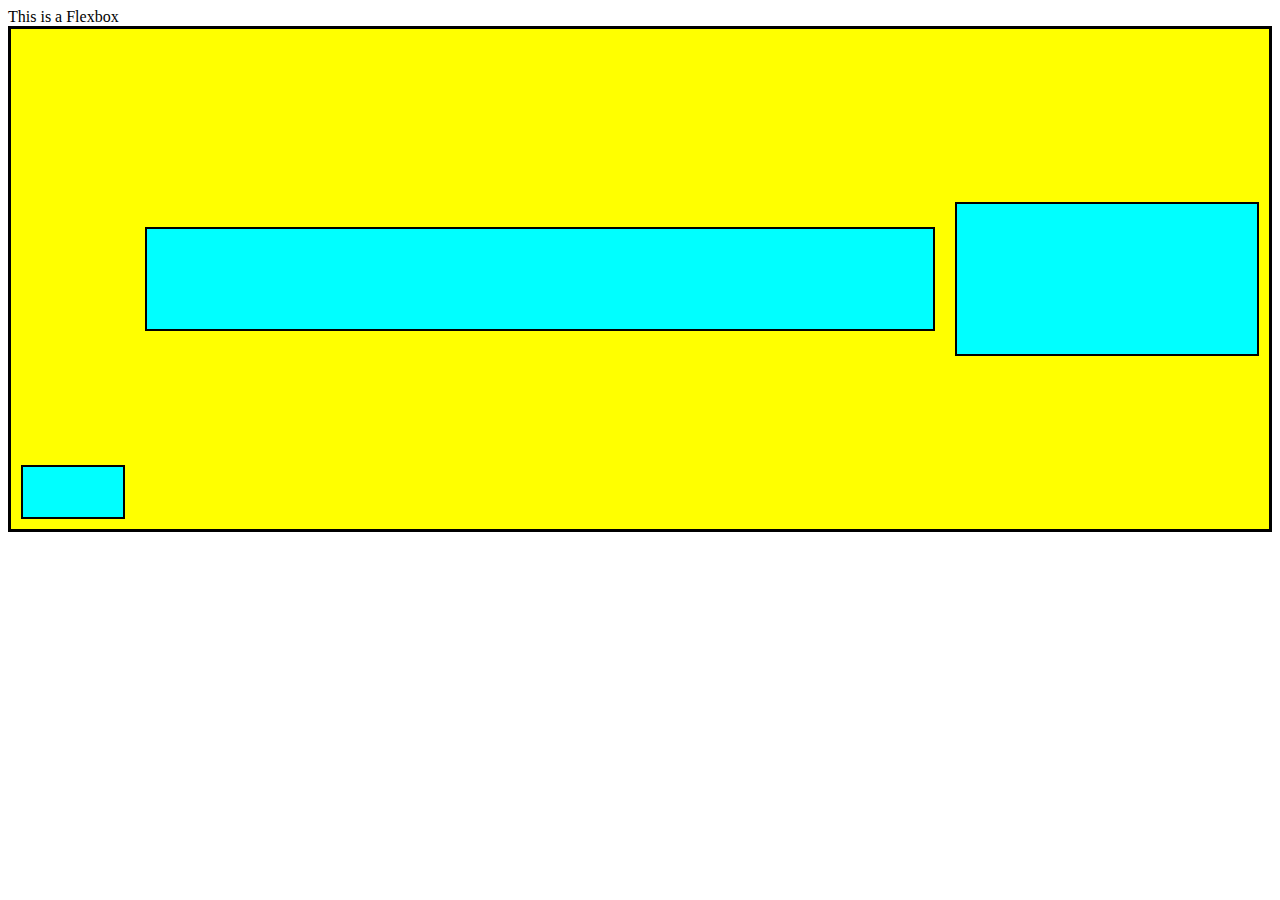
<file: flexbox.html>
<!DOCTYPE html>
<html lang="en">
<head>
    <meta charset="UTF-8">
    <meta name="viewport" content="width=device-width, initial-scale=1.0">
    <title>Flexbox</title>
    <link href="flex.css" rel="stylesheet"/>
</head>
<body>
    This is a Flexbox
    <div class="Flexbox-container">
        <div class="Flexbox-item Flexbox-item1"></div>
        <div class="Flexbox-item Flexbox-item2"></div>
        <div class="Flexbox-item Flexbox-item3"></div>
    </div>
</body>
</html>
</file>
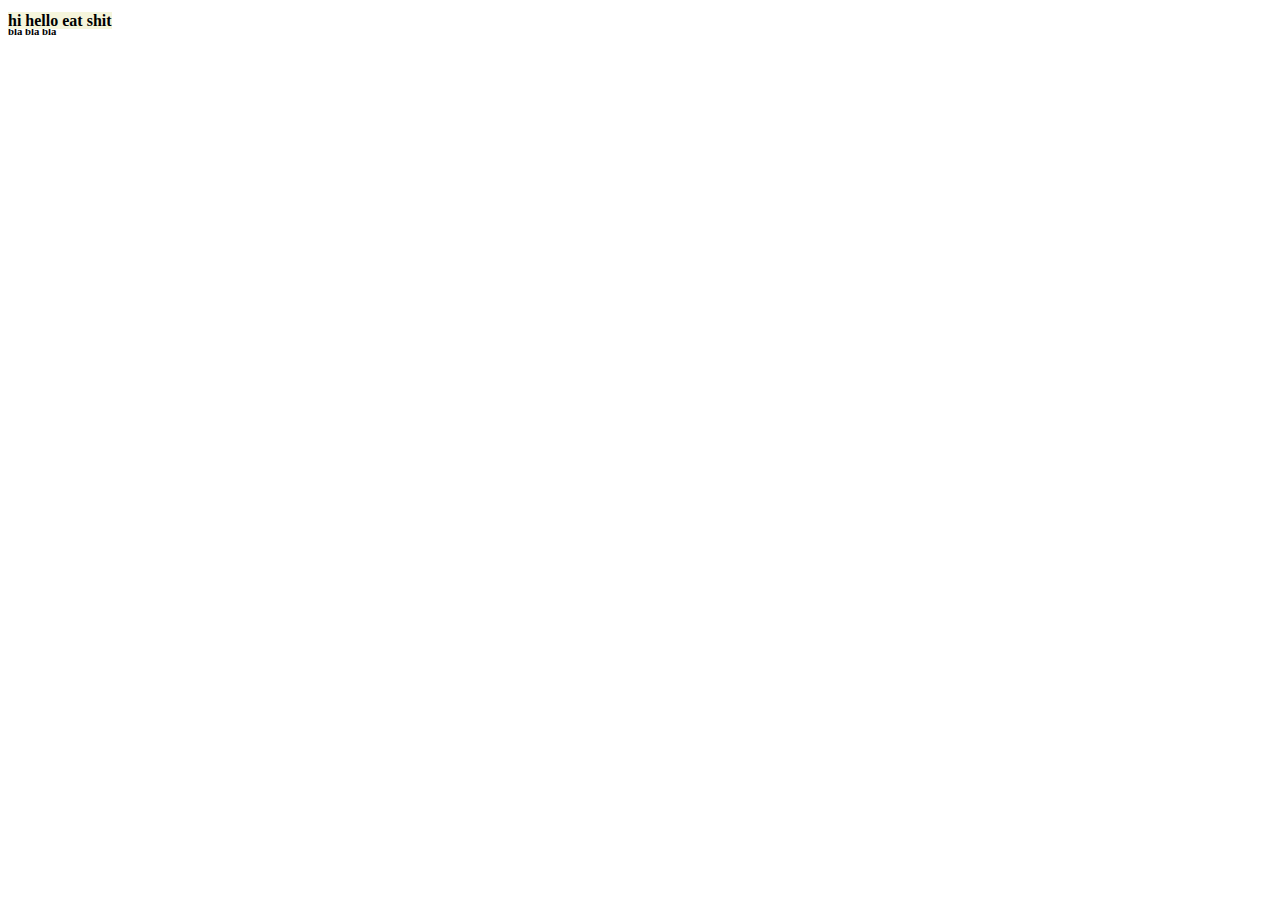
<file: forms.html>
<!DOCTYPE html>
<html lang="en">
<head>
    <title>Document</title>
    <!-- ctrl+/ -->
</head>
<body>
    <link href="forms.css" rel="stylesheet"/>
    <!-- video: should play automatically and loop itself
    <br/>
    <video controls autoplay muted loop>
        <source src="vid.mp4"/>
    </video> -->
    <h6>bla bla bla</h6>
    <h4 class="position">hi hello eat shit</h4>
</body>
</html>
</file>
<file: flex.css>
.Flexbox-container{
    height: 500px;
    background-color: yellow;
    border: black solid;
    display: flex;
    justify-content: center;
    align-items: center;
    flex-wrap: wrap;
    
}
.Flexbox-item{
    background-color: aqua;
    margin: 10px;
    border: 2px black solid;
    /* width: 100px; */

}
.Flexbox-item1{
    flex-shrink: 0;
    height: 50px;
    width: 100px;
    align-self: flex-end;

}
.Flexbox-item2{
    height: 100px;
    width: 300px;
    flex-grow: 2;
    flex-basis: 0;
    
}
.Flexbox-item3{
    height: 150px;
    width: 300px;
}
</file>
<file: forms.css>
.position{
    background-color: beige;
    color: black;
    position: relative;
    bottom: 50px;
    display: inline;
}
*{
     box-sizing: border box;
}
</file>
